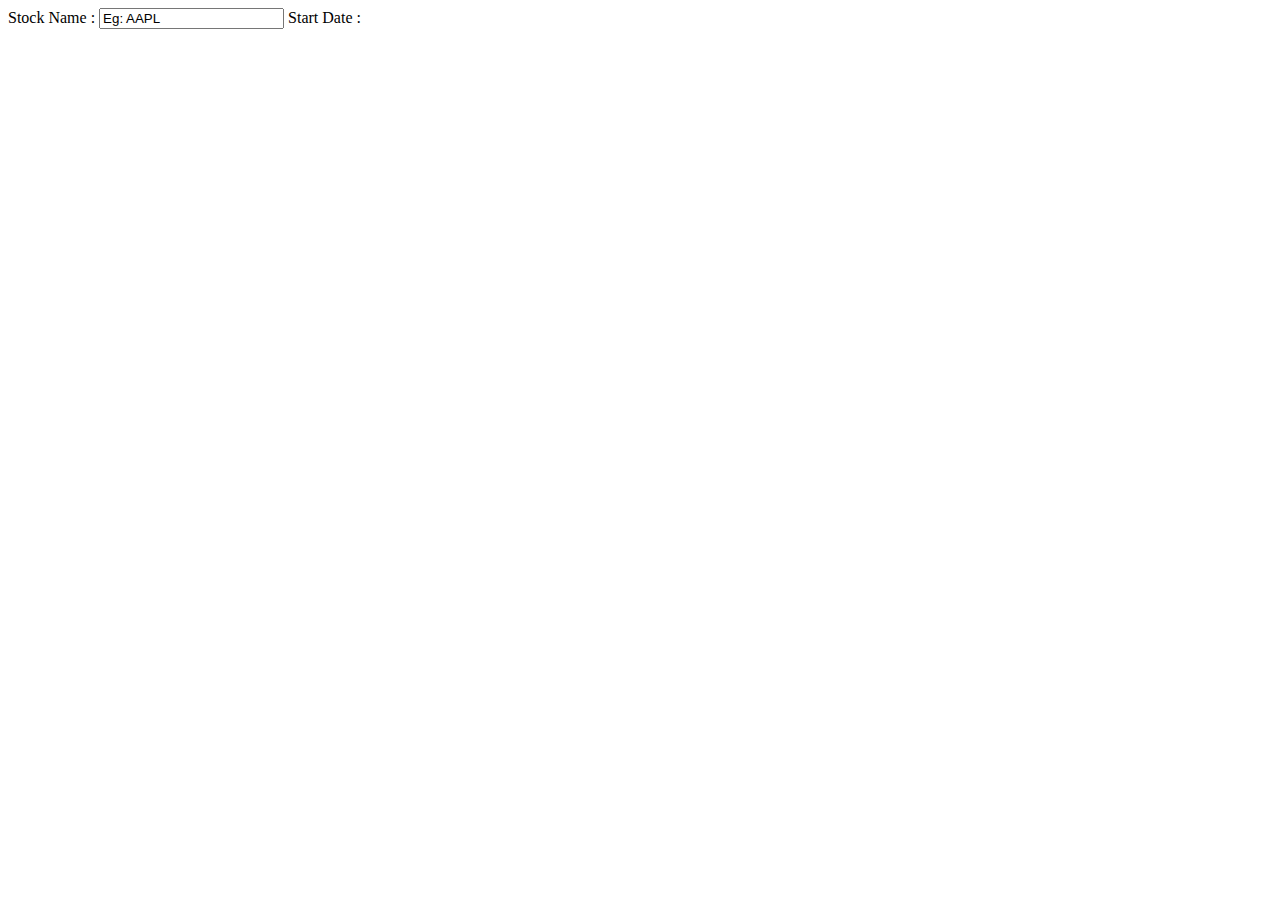
<file: frontend/Pre-result.html>
<html>
<head>
        <title>Pre-result</title>
</head>
<body>
    <form>
        <label>Stock Name :</label>
        <input type="name" id="name" value="Eg: AAPL">
        <label>Start Date :</label>
    </form>
</body>
</file>
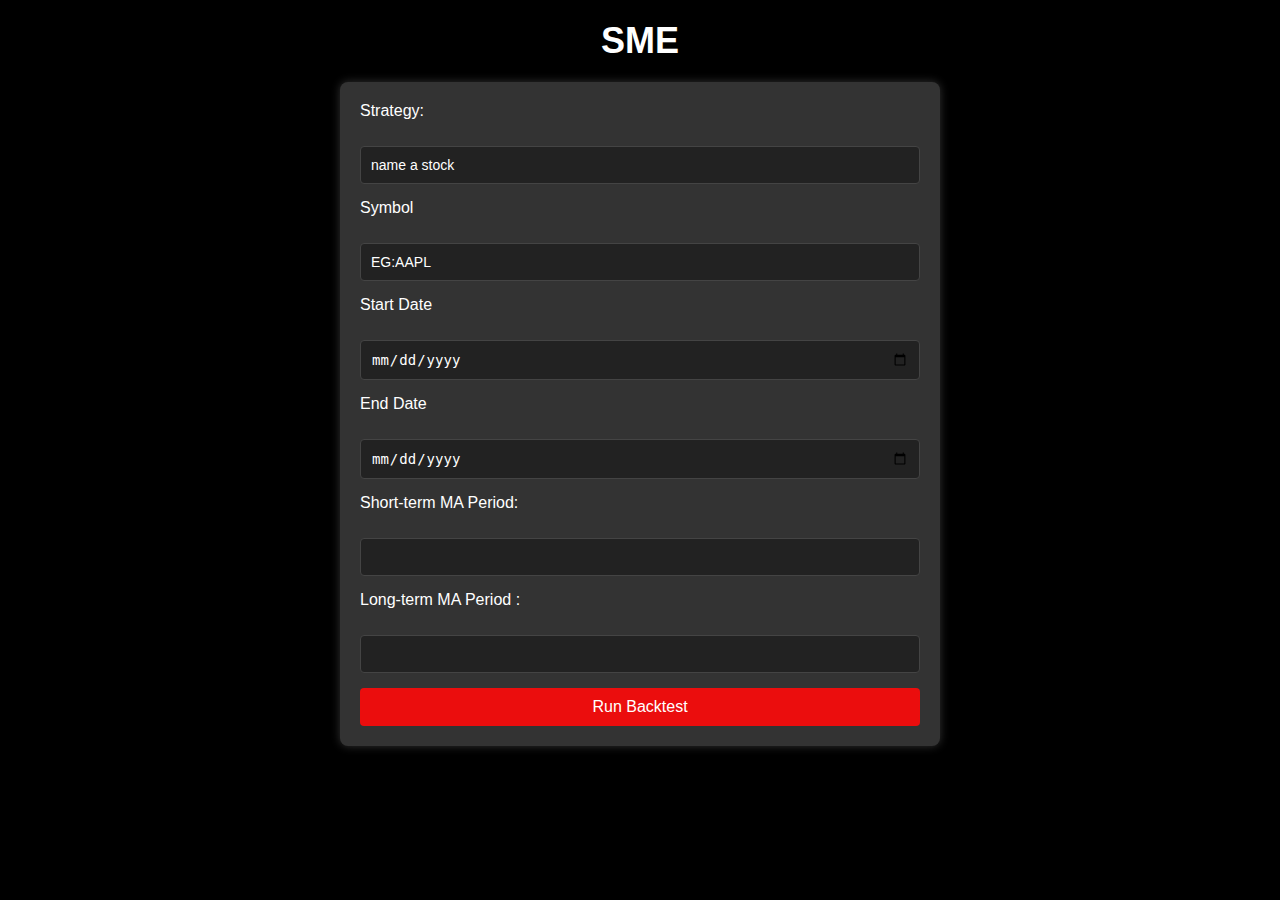
<file: frontend/strategy.html>
<!DOCTYPE html>
<html lang="eng">
    <head>
        <title>
            Strategy  
        </title>
        <link rel="stylesheet" href="static/strategy.css">
    </head>
    <body>
        <h1>SME</h1>
        <form id="sme1">
           <label for="stratname">Strategy:</label><br>
           <input type="text" id="strat_name" name="strat_name" value="name a stock"><br>

           <label for="symbol">Symbol</label><br>
           <input type="text" id="symbol" name="symbol" value="EG:AAPL"><br>

           <label for="start_date">Start Date</label><br>
           <input type="date" id="start_date" name="start_date"><br>

           <label for="end_date">End Date</label><br>
           <input type="date" id="end_date" name="end_date"><br>

           <label for="short_window">Short-term MA Period:</label><br>
           <input type="number" id="short_window" name="short_window" min="1" required><br>

           <label for="long_window">Long-term MA Period :</label><br>
           <input type="number" id="long_window" name="long_window" min="1" required><br>
           <button type="button" onclick="converttojson()">Run Backtest</button>
        </form>
        <script>
           function converttojson(){
            let form=document.getElementById("sme1");
            let formdata={};
            for(let i=0;i<form.elements.length;i++){
                let element=form.elements[i];
                if(element.name && element.type!=="submit"){
                    formdata[element.name]=element.value;
                }
            }
            /*goes to fast api at port 8001 */
            /* manage the port if changed */
            fetch('http://127.0.0.1:8001/strategy/', {
            method: "POST",
            headers: {
            "Content-Type": "application/json"
            },
            body: JSON.stringify(formdata)
            })
           .then(response => response.json())
           .then(result => {
            console.log(result);
            if (result.redirect_url) {
             window.location.href = result.redirect_url;
            } else {
           console.error("No redirect_url in response");
           }
           })
          .catch(error => {
           console.error("Error:", error);
           });
    }
        </script>
    </body>
</html>
</file>
<file: frontend/static/strategy.css>
/* Basic Reset */
* {
    margin: 0;
    padding: 0;
    box-sizing: border-box;
}

body {
    font-family: Arial, sans-serif;
    background-color: #000000; /* Black background */
    color: #ffffff; /* White text */
    padding: 20px;
}

/* Heading */
h1 {
    font-size: 36px;
    margin-bottom: 20px;
    text-align: center;
}

/* Form Styles */
form {
    max-width: 600px;
    margin: 0 auto;
    padding: 20px;
    background-color: #333333; /* Dark gray background for the form */
    border-radius: 8px;
    box-shadow: 0 0 10px rgba(255, 255, 255, 0.2);
}

/* Labels and Inputs */
label {
    font-size: 16px;
    margin-bottom: 8px;
    display: block;
}

input[type="text"],
input[type="date"],
input[type="number"] {
    width: 100%;
    padding: 10px;
    margin-bottom: 15px;
    border: 1px solid #444444;
    border-radius: 4px;
    background-color: #222222;
    color: #ffffff;
    font-size: 14px;
}

input[type="text"]:focus,
input[type="date"]:focus,
input[type="number"]:focus {
    outline: none;
    border-color: #eb0d0d; /* Highlight on focus */
}

/* Submit Button */
button {
    padding: 10px 20px;
    font-size: 16px;
    background-color: #eb0d0d; /* Red button */
    color: #ffffff;
    border: none;
    border-radius: 4px;
    cursor: pointer;
    width: 100%;
}

button:hover {
    background-color: #b50909; /* Darker red on hover */
}
</file>
